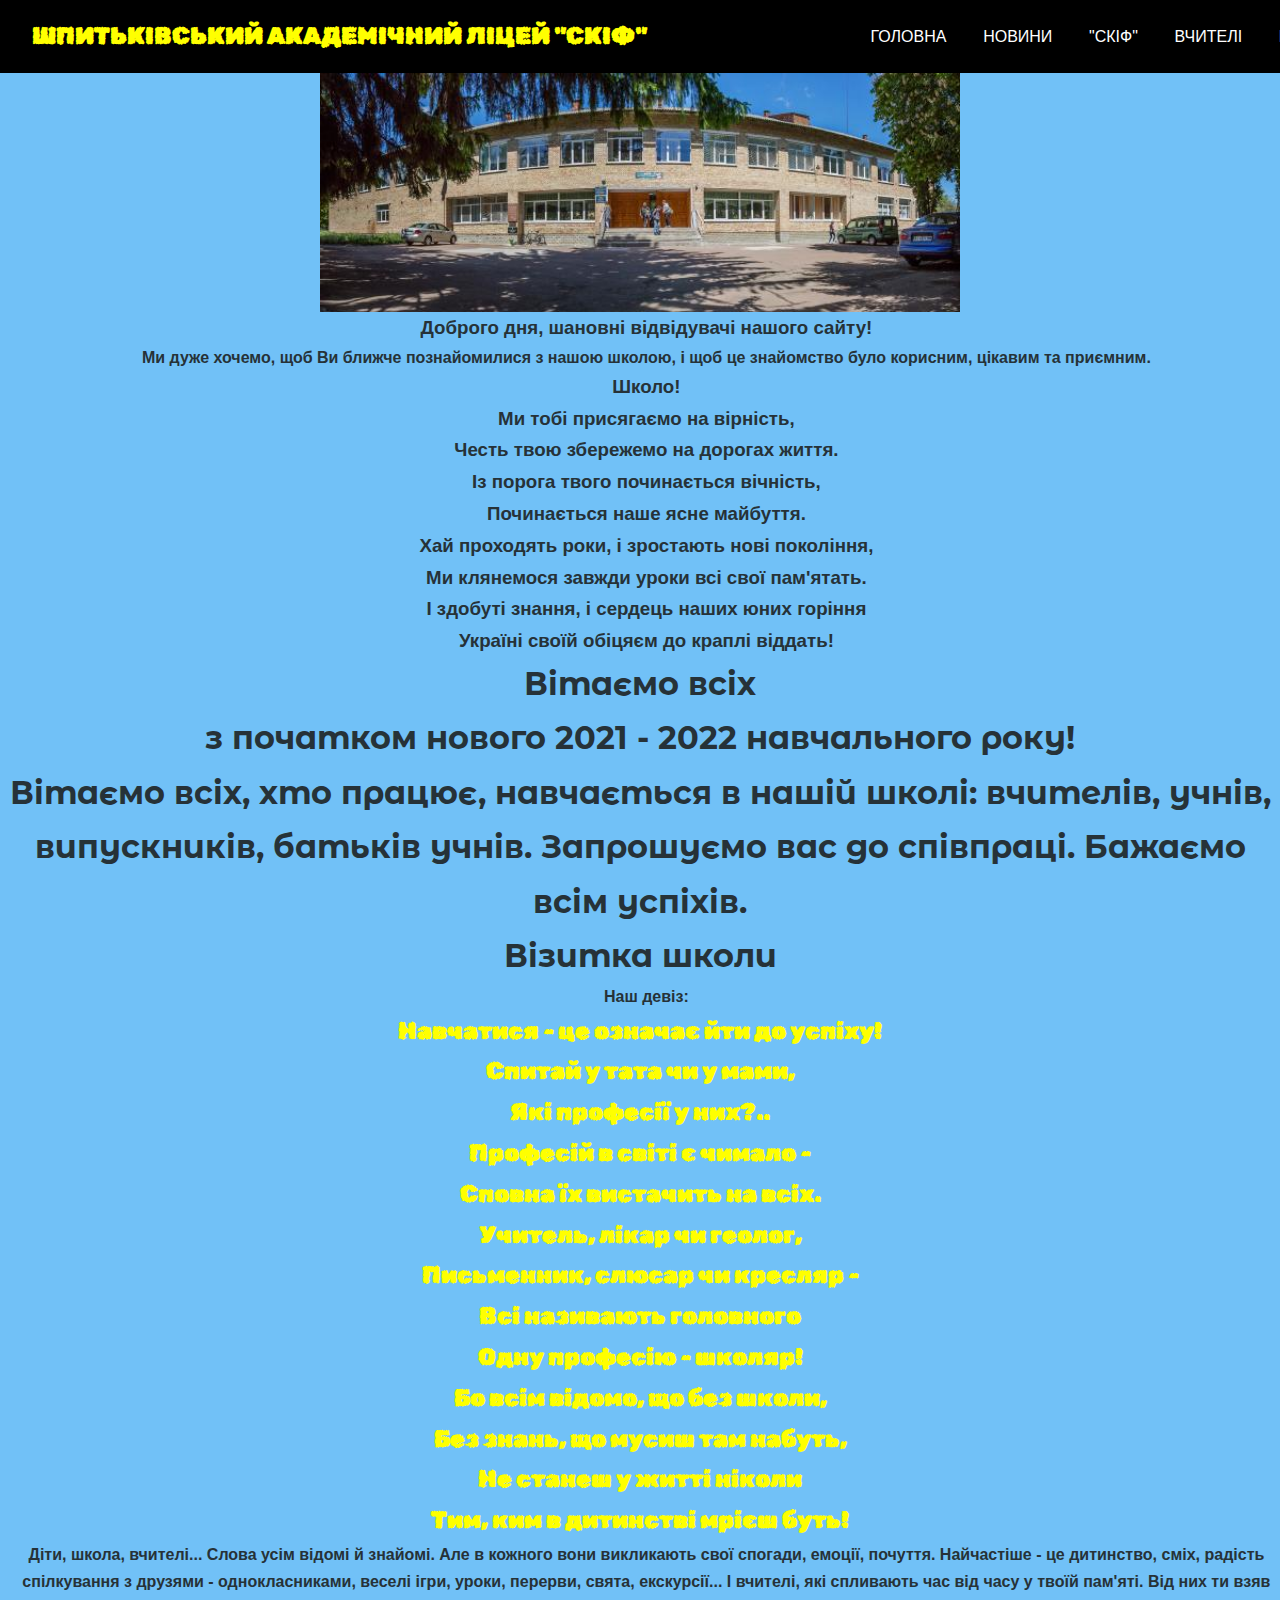
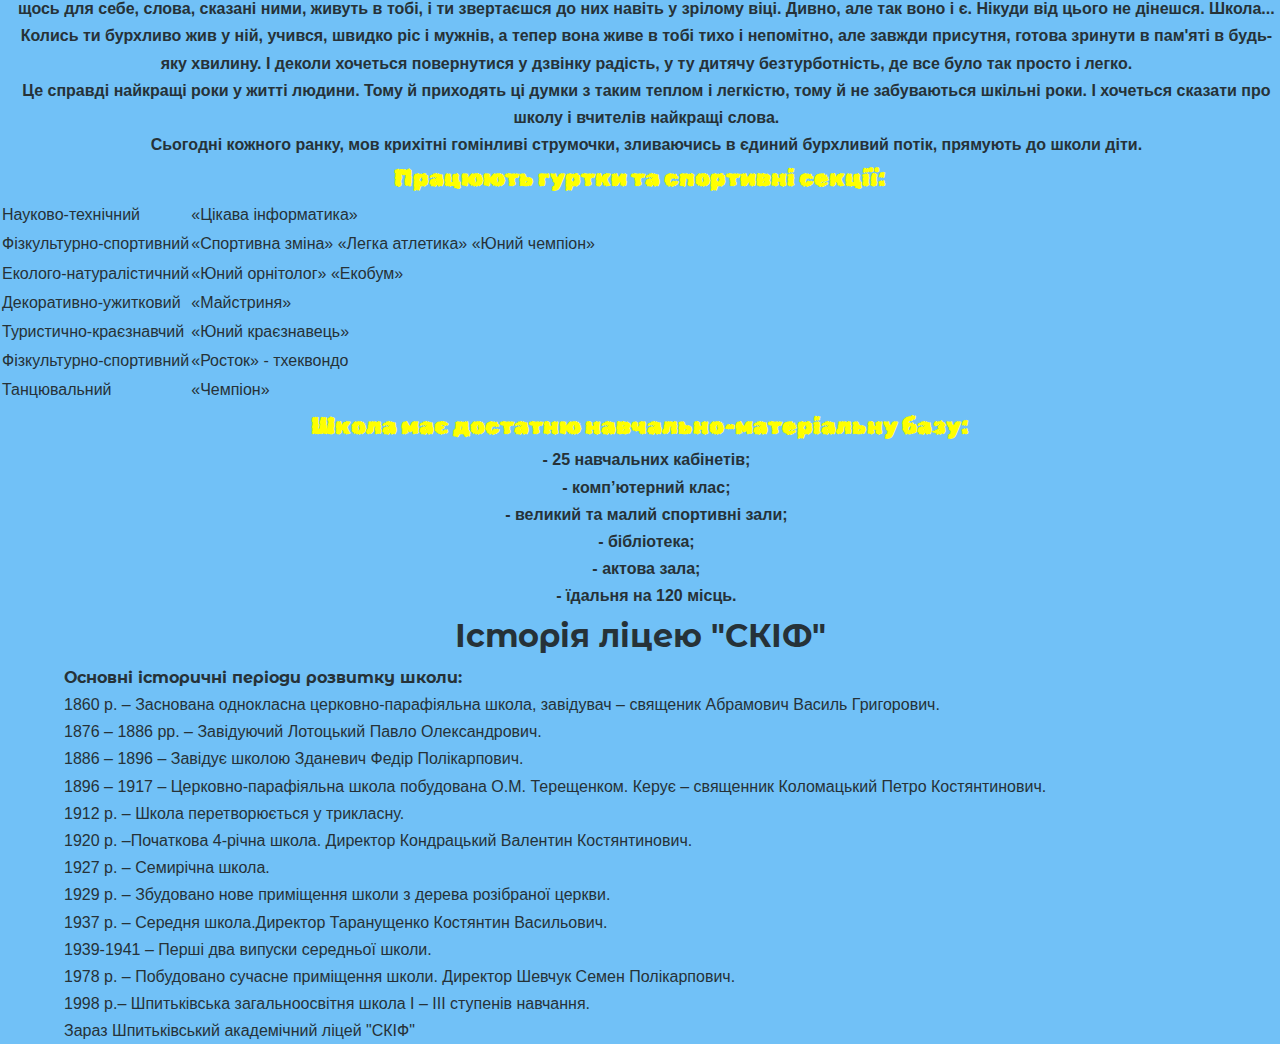
<file: index.html>
<!DOCTYPE html>
<html lang="en">
<head>
    <meta charset="UTF-8">
    <meta http-equiv="X-UA-Compatible" content="IE=edge">
    <meta name="viewport" content="width=device-width, initial-scale=1.0">
    <title>SKIF</title>

    <link rel="preconnect" href="https://fonts.googleapis.com">
    <link rel="preconnect" href="https://fonts.gstatic.com" crossorigin>
    <link href="https://fonts.googleapis.com/css2?family=Montserrat+Alternates:wght@300&family=Rubik+Marker+Hatch&display=swap" rel="stylesheet">
    <link rel="preconnect" href="https://fonts.googleapis.com">
    <link rel="preconnect" href="https://fonts.gstatic.com" crossorigin>
    <link href="https://fonts.googleapis.com/css2?family=Montserrat+Alternates:wght@300&family=PT+Mono&family=Rubik+Marker+Hatch&display=swap" rel="stylesheet">
    <link rel="icon" href="./pictures/letter-s (2).ico">
    <link rel="stylesheet" href="./css/style.css">
</head>
<body>
    
  <nav>
    <h2>ШПИТЬКІВСЬКИЙ АКАДЕМІЧНИЙ ЛІЦЕЙ "СКІФ"</h2>
    <ul>
      <li><a href="index.html">ГОЛОВНА</a></li>
      <li><a href="news.html">НОВИНИ</a></li>
      <li><a href="about.html">"СКІФ"</a></li>
      <li><a href="teachers.html">ВЧИТЕЛІ</a></li>
      <li><a href="galery.html">ГАЛЕРЕЯ</a></li>
    </ul>
  </nav>
 <img src="./pictures/school2017.jpg" alt="" class="center" >
<p>
<h3>Доброго дня, шановні відвідувачі нашого сайту!</h3><h4> Ми дуже хочемо, щоб Ви ближче познайомилися з нашою школою, і щоб це знайомство було корисним, цікавим та приємним.</h4>

<h3 class="wym_center">Школо!</h3><h3>Ми тобі присягаємо на вірність,</h3><h3>Честь твою збережемо на дорогах життя.</h3><h3>Із порога твого починається вічність,</h3><h3>Починається наше ясне майбуття.</h3>
<h3> Хай проходять роки, і зростають нові покоління,</h3>
<h3> Ми клянемося завжди уроки всі свої пам'ятать.</h3>
<h3> І здобуті знання, і сердець наших юних горіння</h3>
<h3> Україні своїй обіцяєм до краплі віддать!</h3>

<h1>Вітаємо всіх <br /> з початком нового 2021 - 2022 навчального року!</h1> 
<h1> Вітаємо всіх, хто працює, навчається в нашій школі: вчителів, учнів, випускників, батьків учнів. Запрошуємо вас до співпраці. Бажаємо всім успіхів.</h1>
<h1 >Візитка школи</h1>
<h4>Наш девіз:</h4><h2 >Навчатися - це означає йти до успіху!<br /> Спитай у тата чи у мами,<br /> Які професії у них?..<br /> Професій в світі є чимало - <br /> Сповна їх вистачить на всіх.<br /> Учитель, лікар чи геолог,<br /> Письменник, слюсар чи кресляр - <br /> Всі називають головного<br /> Одну професію - школяр!<br /> Бо всім відомо, що без школи,<br /> Без знань, що мусиш там набуть,<br /> Не станеш у житті ніколи<br /> Тим, ким в дитинстві мрієш буть!</h2>
<h4>Діти, школа, вчителі... Слова усім відомі й знайомі. Але в кожного вони викликають свої спогади, емоції, почуття. Найчастіше - це дитинство, сміх, радість спілкування з друзями - однокласниками, веселі ігри, уроки, перерви, свята, екскурсії... І вчителі, які спливають час від часу у твоїй пам'яті. Від них ти взяв щось для себе, слова, сказані ними, живуть в тобі, і ти звертаєшся до них навіть у зрілому віці. Дивно, але так воно і є. Нікуди від цього не дінешся. Школа... Колись ти бурхливо жив у ній, учився, швидко ріс і мужнів, а тепер вона живе в тобі тихо і непомітно, але завжди присутня, готова зринути в пам'яті в будь-яку хвилину. І деколи хочеться повернутися у дзвінку радість, у ту дитячу безтурботність, де все було так просто і легко.</h4><h4>Це справді найкращі роки у житті людини. Тому й приходять ці думки з таким теплом і легкістю, тому й не забуваються шкільні роки. І хочеться сказати про школу і вчителів найкращі слова.</h4><h4>Сьогодні кожного ранку, мов крихітні гомінливі струмочки, зливаючись в єдиний бурхливий потік, прямують до школи діти.</h4>
<h2>Працюють гуртки та спортивні секції:</h2> <table class="wym_table_b"><tbody><tr><td> Науково-технічний </td><td> &laquo;Цікава інформатика&raquo; </td></tr><tr><td> Фізкультурно-спортивний </td><td> &laquo;Спортивна зміна&raquo; &laquo;Легка атлетика&raquo; &laquo;Юний чемпіон&raquo; </td></tr><tr><td> Еколого-натуралістичний </td><td> &laquo;Юний орнітолог&raquo; &laquo;Екобум&raquo; </td></tr><tr><td> Декоративно-ужитковий </td><td> &laquo;Майстриня&raquo; </td></tr><tr><td> Туристично-краєзнавчий </td><td> &laquo;Юний краєзнавець&raquo; </td></tr><tr><td> Фізкультурно-спортивний </td><td> &laquo;Росток&raquo; - тхеквондо </td></tr><tr><td> Танцювальний </td><td> &laquo;Чемпіон&raquo; </td></tr></tbody></table> <h2>Школа має достатню навчально-матеріальну базу:</h2> <h4>- 25 навчальних кабінетів;</h4> <h4>- комп&rsquo;ютерний клас;</h4> <h4>- великий та малий спортивні зали;</h4> <h4>- бібліотека;</h4> <h4>- актова зала;</h4> <h4>- їдальня на 120 місць.</h4>
</p> 


<h1>Історія ліцею "СКІФ"</h1>
<p> Основні історичні періоди розвитку школи:
<li> 1860 р. – Заснована однокласна церковно-парафіяльна школа, завідувач – священик Абрамович Василь Григорович.
</li>
<li>1876 – 1886 рр. – Завідуючий Лотоцький Павло Олександрович.
</li>
<li> 1886 – 1896 – Завідує школою Зданевич Федір Полікарпович.
</li>
<li>1896 – 1917 – Церковно-парафіяльна школа побудована О.М. Терещенком. Керує – священник Коломацький Петро Костянтинович.
</li>
<li> 1912 р. – Школа перетворюється у трикласну.
</li>
<li>1920 р. –Початкова 4-річна школа. Директор Кондрацький Валентин Костянтинович.
</li>
<li>1927 р. – Семирічна школа.
</li>
<li>1929 р. – Збудовано нове приміщення школи з дерева розібраної церкви.
</li>
<li>1937 р. – Середня школа.Директор Таранущенко Костянтин Васильович.
</li>
<li>1939-1941 – Перші два випуски середньої школи.
</li>
<li>1978 р. – Побудовано сучасне приміщення школи. Директор Шевчук Семен Полікарпович.
</li>
<li>1998 р.– Шпитьківська загальноосвітня школа І – ІІІ ступенів навчання.
</li>
<li> Зараз Шпитьківський академічний ліцей "СКІФ"
</li>
</p>

</body>
</html>
</file>
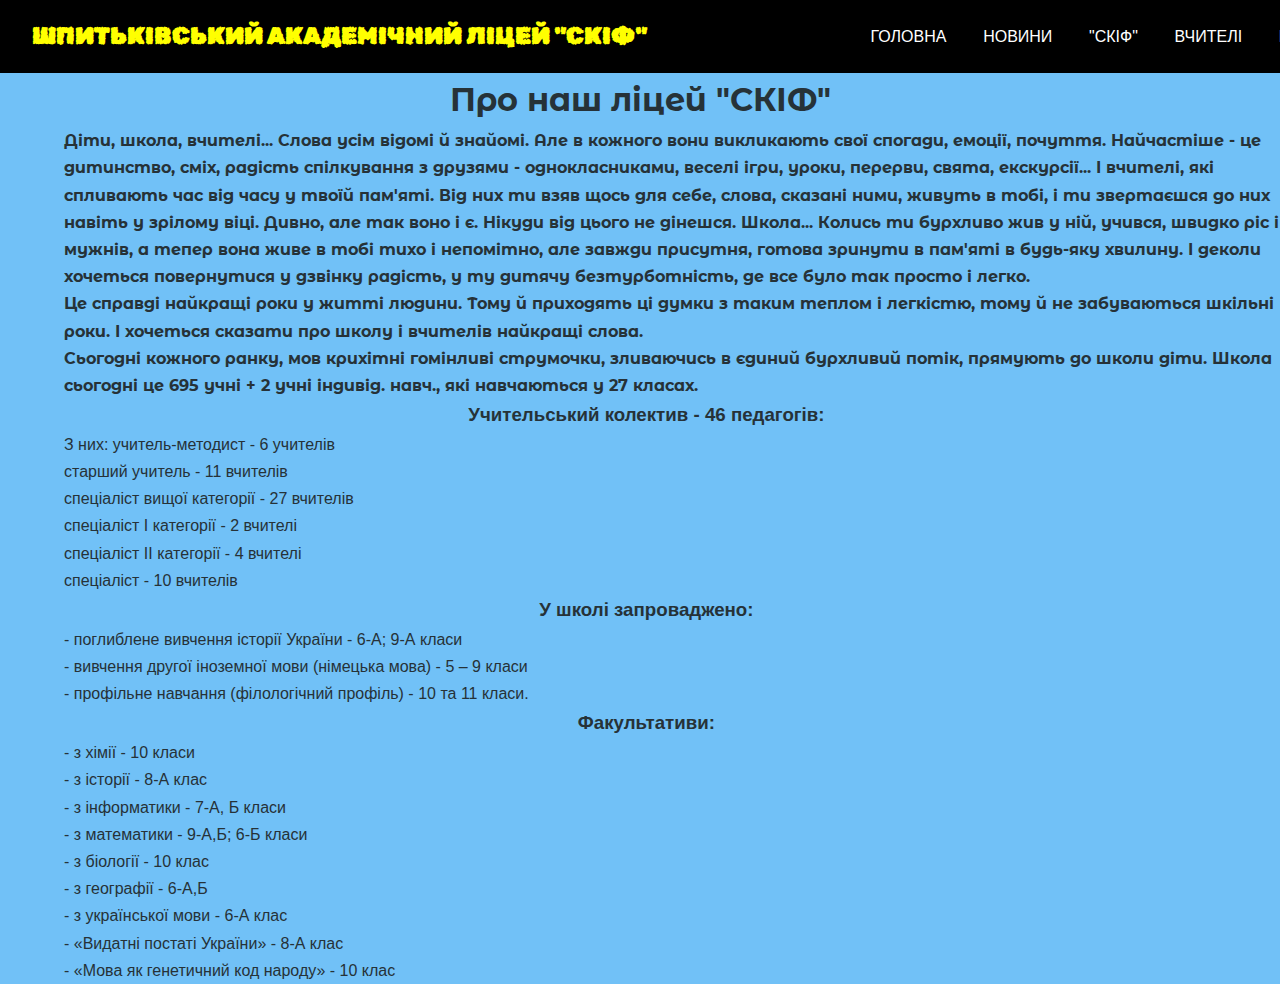
<file: about.html>
<!DOCTYPE html>
<html lang="en">
<head>
    <meta charset="UTF-8">
    <meta http-equiv="X-UA-Compatible" content="IE=edge">
    <meta name="viewport" content="width=device-width, initial-scale=1.0">
    <title>SKIF</title>
    <link rel="preconnect" href="https://fonts.googleapis.com">
    <link rel="preconnect" href="https://fonts.gstatic.com" crossorigin>
    <link href="https://fonts.googleapis.com/css2?family=Montserrat+Alternates:wght@300&family=Rubik+Marker+Hatch&display=swap" rel="stylesheet">
    <link rel="preconnect" href="https://fonts.googleapis.com">
    <link rel="preconnect" href="https://fonts.gstatic.com" crossorigin>
    <link href="https://fonts.googleapis.com/css2?family=Montserrat+Alternates:wght@300&family=PT+Mono&family=Rubik+Marker+Hatch&display=swap" rel="stylesheet">
    <link rel="icon" href="./pictures/letter-s (2).ico">
    <link rel="stylesheet" href="./css/style.css">
</head>
<body>
<nav>
    <h2>ШПИТЬКІВСЬКИЙ АКАДЕМІЧНИЙ ЛІЦЕЙ "СКІФ"</h2>
    <ul>
      <li><a href="index.html">ГОЛОВНА</a></li>
      <li><a href="news.html">НОВИНИ</a></li>
      <li><a href="about.html">"СКІФ"</a></li>
      <li><a href="teachers.html">ВЧИТЕЛІ</a></li>
      <li><a href="galery.html">ГАЛЕРЕЯ</a></li>
    </ul>
  </nav>
    <h1>Про наш ліцей "СКІФ"</h2>
    <p>Діти, школа, вчителі... Слова усім відомі й знайомі. Але в кожного вони викликають свої спогади, емоції, почуття. Найчастіше - це дитинство, сміх, радість спілкування з друзями - однокласниками, веселі ігри, уроки, перерви, свята, екскурсії... І вчителі, які спливають час від часу у твоїй пам'яті. Від них ти взяв щось для себе, слова, сказані ними, живуть в тобі, і ти звертаєшся до них навіть у зрілому віці. Дивно, але так воно і є. Нікуди від цього не дінешся. Школа... Колись ти бурхливо жив у ній, учився, швидко ріс і мужнів, а тепер вона живе в тобі тихо і непомітно, але завжди присутня, готова зринути в пам'яті в будь-яку хвилину. І деколи хочеться повернутися у дзвінку радість, у ту дитячу безтурботність, де все було так просто і легко.</p>
     <p>Це справді найкращі роки у житті людини. Тому й приходять ці думки з таким теплом і легкістю, тому й не забуваються шкільні роки. І хочеться сказати про школу і вчителів найкращі слова.</p>   
      <p>Сьогодні кожного ранку, мов крихітні гомінливі струмочки, зливаючись в єдиний бурхливий потік, прямують до школи діти.
        Школа сьогодні це 695 учні + 2 учні індивід. навч., які навчаються у 27 класах.</p>  

        <h3 >Учительський колектив - 46 педагогів:</h3>

        <ul>
            <li>З них: учитель-методист - 6 учителів</li>
            <li>старший учитель - 11 вчителів</li>
            <li>спеціаліст вищої категорії - 27 вчителів</li>
            <li>спеціаліст І категорії - 2 вчителі</li>
            <li>спеціаліст ІІ категорії - 4 вчителі</li>
            <li>спеціаліст - 10 вчителів</li>
        </ul>

        <h3>У школі запроваджено:</h3>

        <ul>
            <li>- поглиблене вивчення історії України - 6-А; 9-А класи</li>
            <li>- вивчення другої іноземної мови (німецька мова) - 5 – 9 класи</li>
            <li>- профільне навчання (філологічний профіль) - 10 та 11 класи.</li>
        </ul>

        <h3>Факультативи:</h3>

        <ul>
            <li>- з хімії - 10 класи</li>
            <li>- з історії - 8-А клас</li>
            <li>- з інформатики - 7-А, Б класи</li>
            <li>- з математики - 9-А,Б; 6-Б класи</li>
            <li>- з біології - 10 клас</li>
            <li>- з географії - 6-А,Б</li>
            <li>- з української мови - 6-А клас</li>
            <li>- «Видатні постаті України» - 8-А клас</li>
            <li>- «Мова як генетичний код народу» - 10 клас</li>
        </ul>
    </body>
</file>
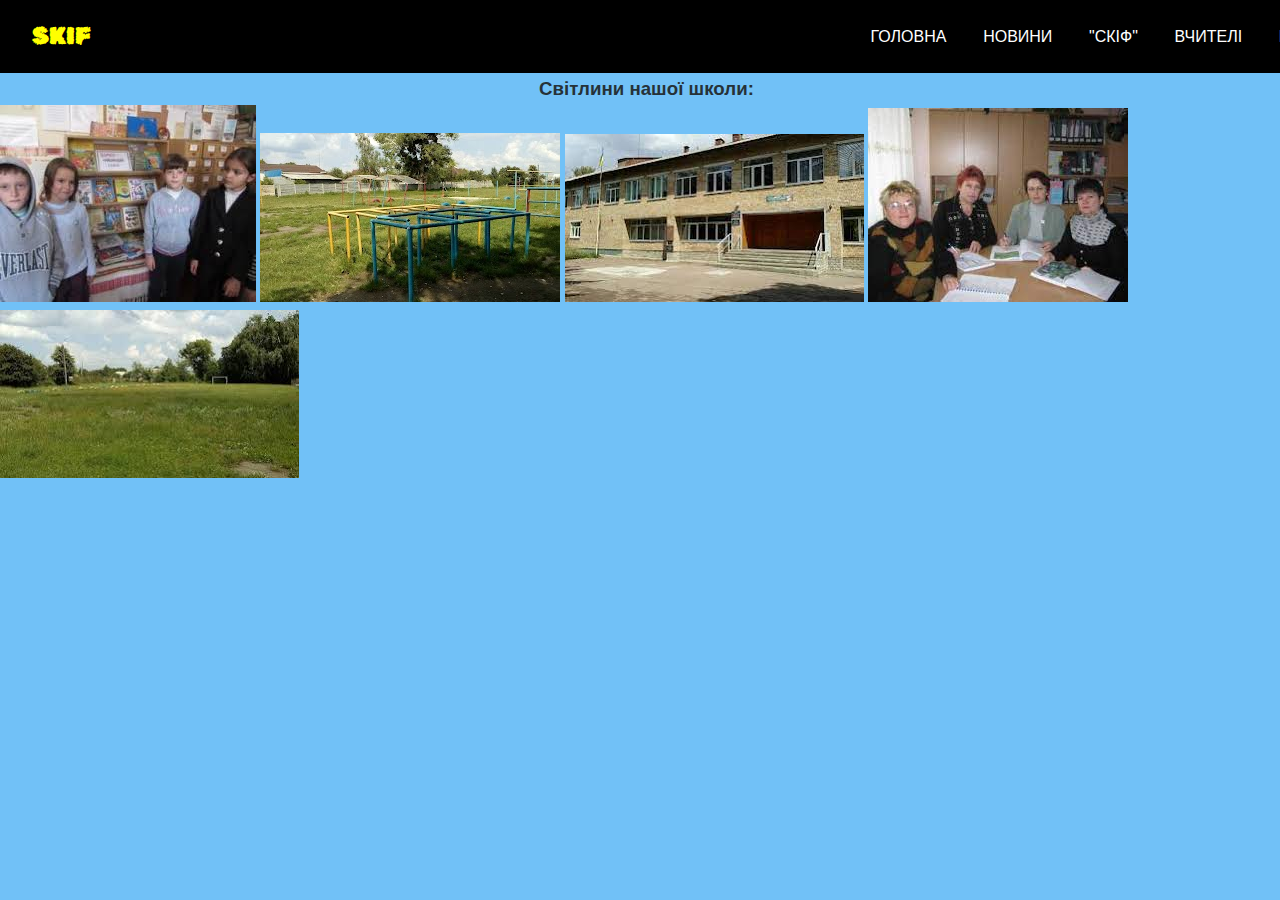
<file: galery.html>
<!DOCTYPE html>
<html lang="en">
<head>
    <meta charset="UTF-8">
    <meta http-equiv="X-UA-Compatible" content="IE=edge">
    <meta name="viewport" content="width=device-width, initial-scale=1.0">
    <title>SKIF</title>
    <link rel="preconnect" href="https://fonts.googleapis.com">
    <link rel="preconnect" href="https://fonts.gstatic.com" crossorigin>
    <link href="https://fonts.googleapis.com/css2?family=Montserrat+Alternates:wght@300&family=Rubik+Marker+Hatch&display=swap" rel="stylesheet">
    <link rel="preconnect" href="https://fonts.googleapis.com">
    <link rel="preconnect" href="https://fonts.gstatic.com" crossorigin>
    <link href="https://fonts.googleapis.com/css2?family=Montserrat+Alternates:wght@300&family=PT+Mono&family=Rubik+Marker+Hatch&display=swap" rel="stylesheet">
    <link rel="icon" href="./pictures/letter-s (2).ico">
    <link rel="stylesheet" href="./css/style.css">
</head>
<body>
    <nav>
        <h2>SKIF</h2>
        <ul>
      <li><a href="index.html">ГОЛОВНА</a></li>
      <li><a href="news.html">НОВИНИ</a></li>
      <li><a href="about.html">"СКІФ"</a></li>
      <li><a href="teachers.html">ВЧИТЕЛІ</a></li>
      <li><a href="galery.html">ГАЛЕРЕЯ</a></li>
        </ul>
      </nav>


  <h3>Cвітлини нашої школи:</h3>
  <img src="./pictures/images.jpg" alt="">
  <img src="./pictures/school_01.jpg" alt="">
  <img src="./pictures/school_02.jpg" alt="">
  <img src="./pictures/school_03.jpg" alt="">
  <img src="./pictures/school_04.jpg" alt="">


</body>
</html>
</file>
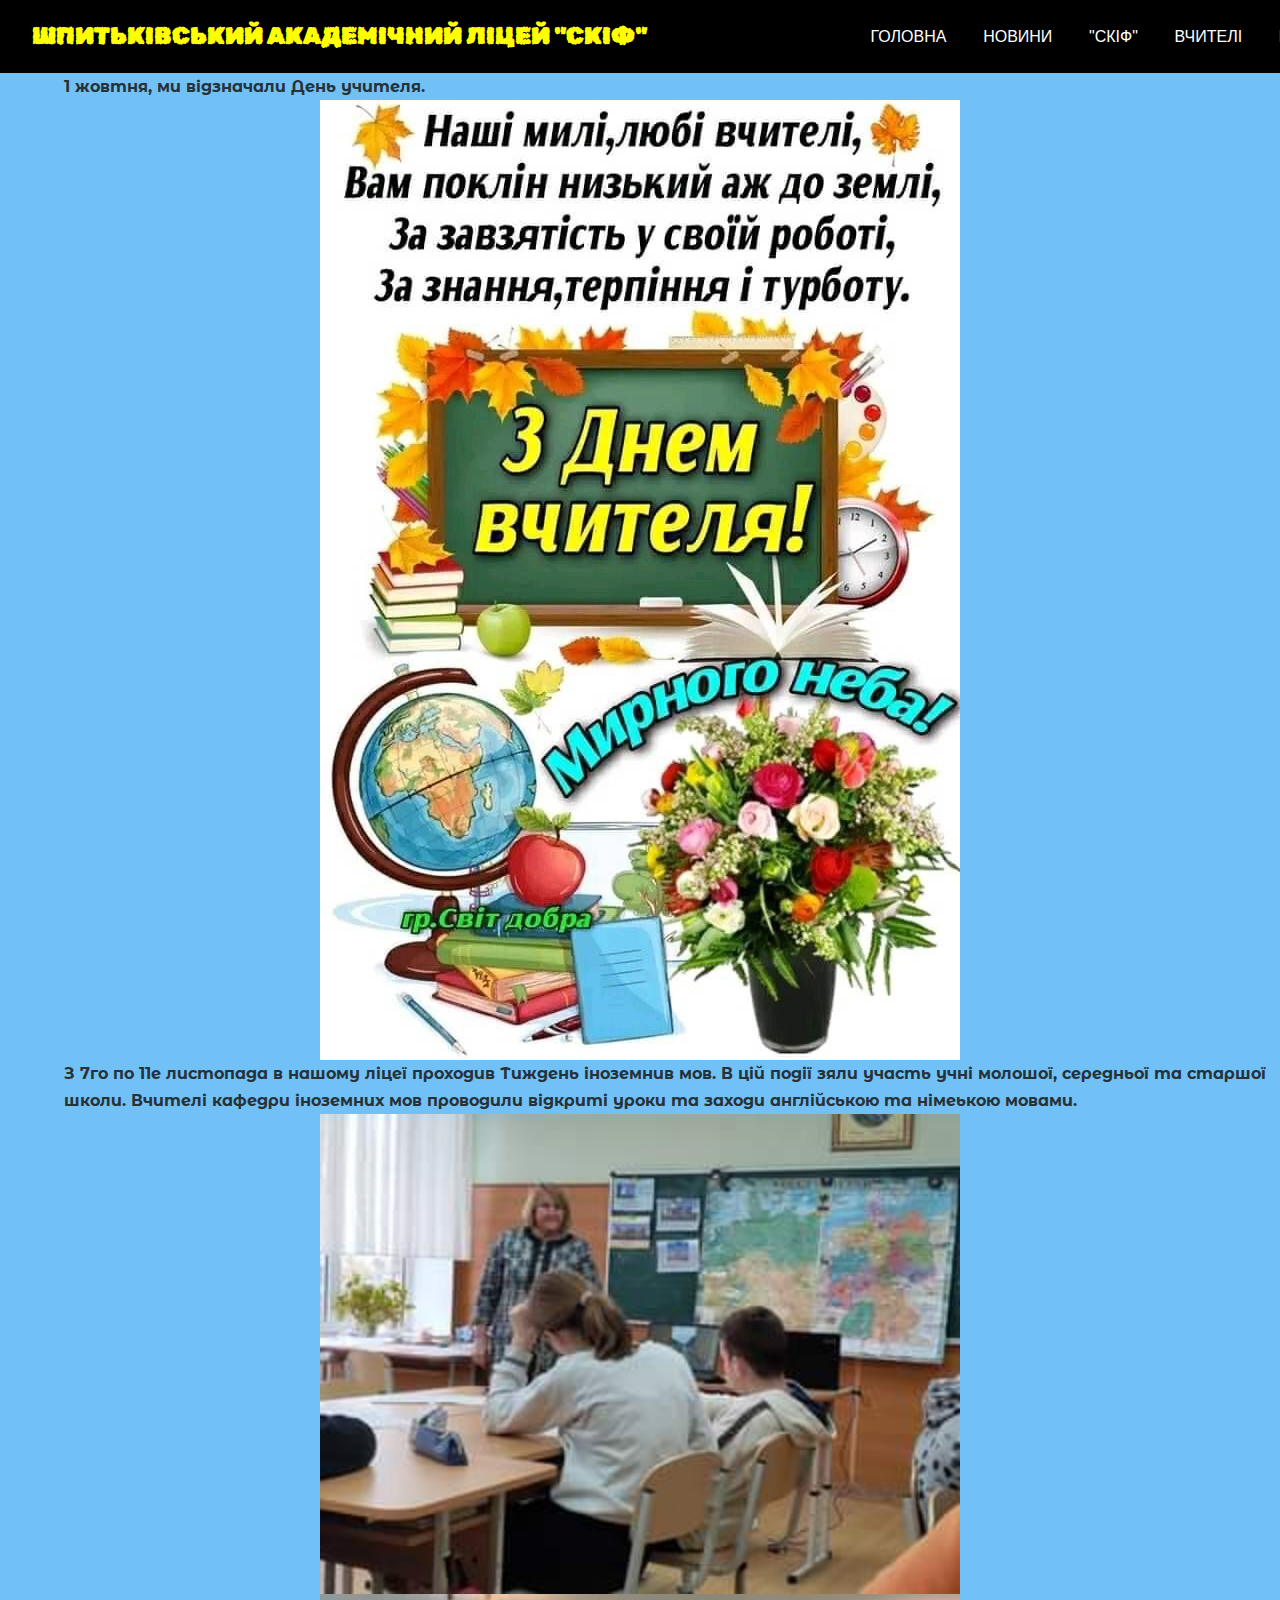
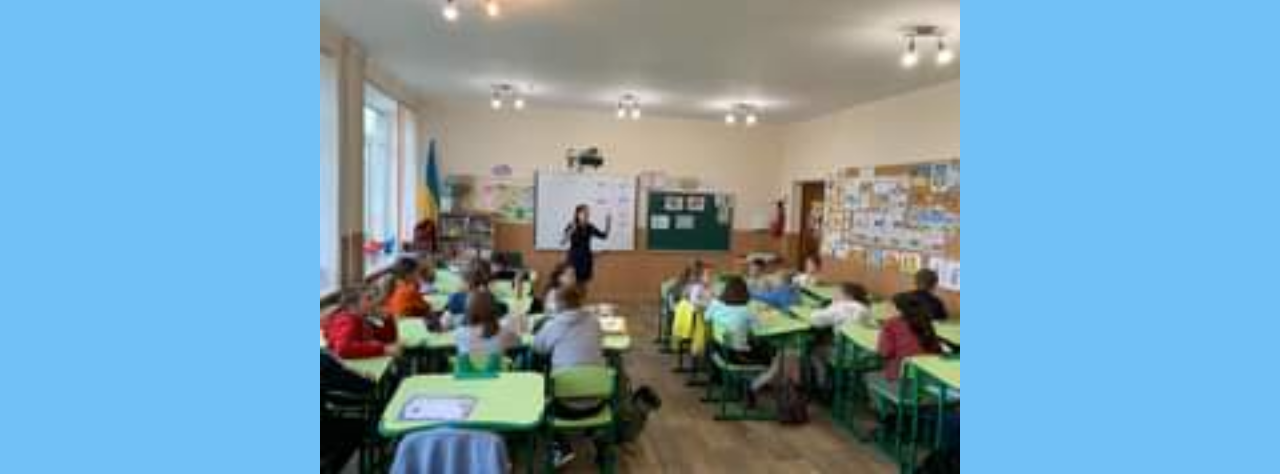
<file: news.html>
<!DOCTYPE html>
<html lang="en">
<head>
    <meta charset="UTF-8">
    <meta http-equiv="X-UA-Compatible" content="IE=edge">
    <meta name="viewport" content="width=device-width, initial-scale=1.0">
    <title>SKIF</title>
    <link rel="preconnect" href="https://fonts.googleapis.com">
    <link rel="preconnect" href="https://fonts.gstatic.com" crossorigin>
    <link href="https://fonts.googleapis.com/css2?family=Montserrat+Alternates:wght@300&family=Rubik+Marker+Hatch&display=swap" rel="stylesheet">
    <link rel="preconnect" href="https://fonts.googleapis.com">
    <link rel="preconnect" href="https://fonts.gstatic.com" crossorigin>
    <link href="https://fonts.googleapis.com/css2?family=Montserrat+Alternates:wght@300&family=PT+Mono&family=Rubik+Marker+Hatch&display=swap" rel="stylesheet">
    <link rel="icon" href="./pictures/letter-s (2).ico">
    <link rel="stylesheet" href="./css/style.css">
</head>
<body>
<nav>
    <h2>ШПИТЬКІВСЬКИЙ АКАДЕМІЧНИЙ ЛІЦЕЙ "СКІФ"</h2>
    <ul>
      <li><a href="index.html">ГОЛОВНА</a></li>
      <li><a href="news.html">НОВИНИ</a></li>
      <li><a href="about.html">"СКІФ"</a></li>
      <li><a href="teachers.html">ВЧИТЕЛІ</a></li>
      <li><a href="galery.html">ГАЛЕРЕЯ</a></li>
    </ul>
  </nav>

 <p>1 жовтня, ми відзначали День учителя.</p>


 <img src="./pictures/teachersday.png" alt="" class="center">
 
    
    <p>З 7го по 11е листопада в нашому ліцеї проходив Тиждень іноземнив мов.  В цій події зяли участь учні молошої, середньої та старшої школи.
Вчителі кафедри іноземних мов проводили відкриті уроки та заходи англійською та німеькою мовами.</p>
         <img src="./pictures/lang.jpg" alt=":(" class="center">
         <img src="./pictures/lang2.jpg" alt=":(" class="center">
</body>
</html>
</file>
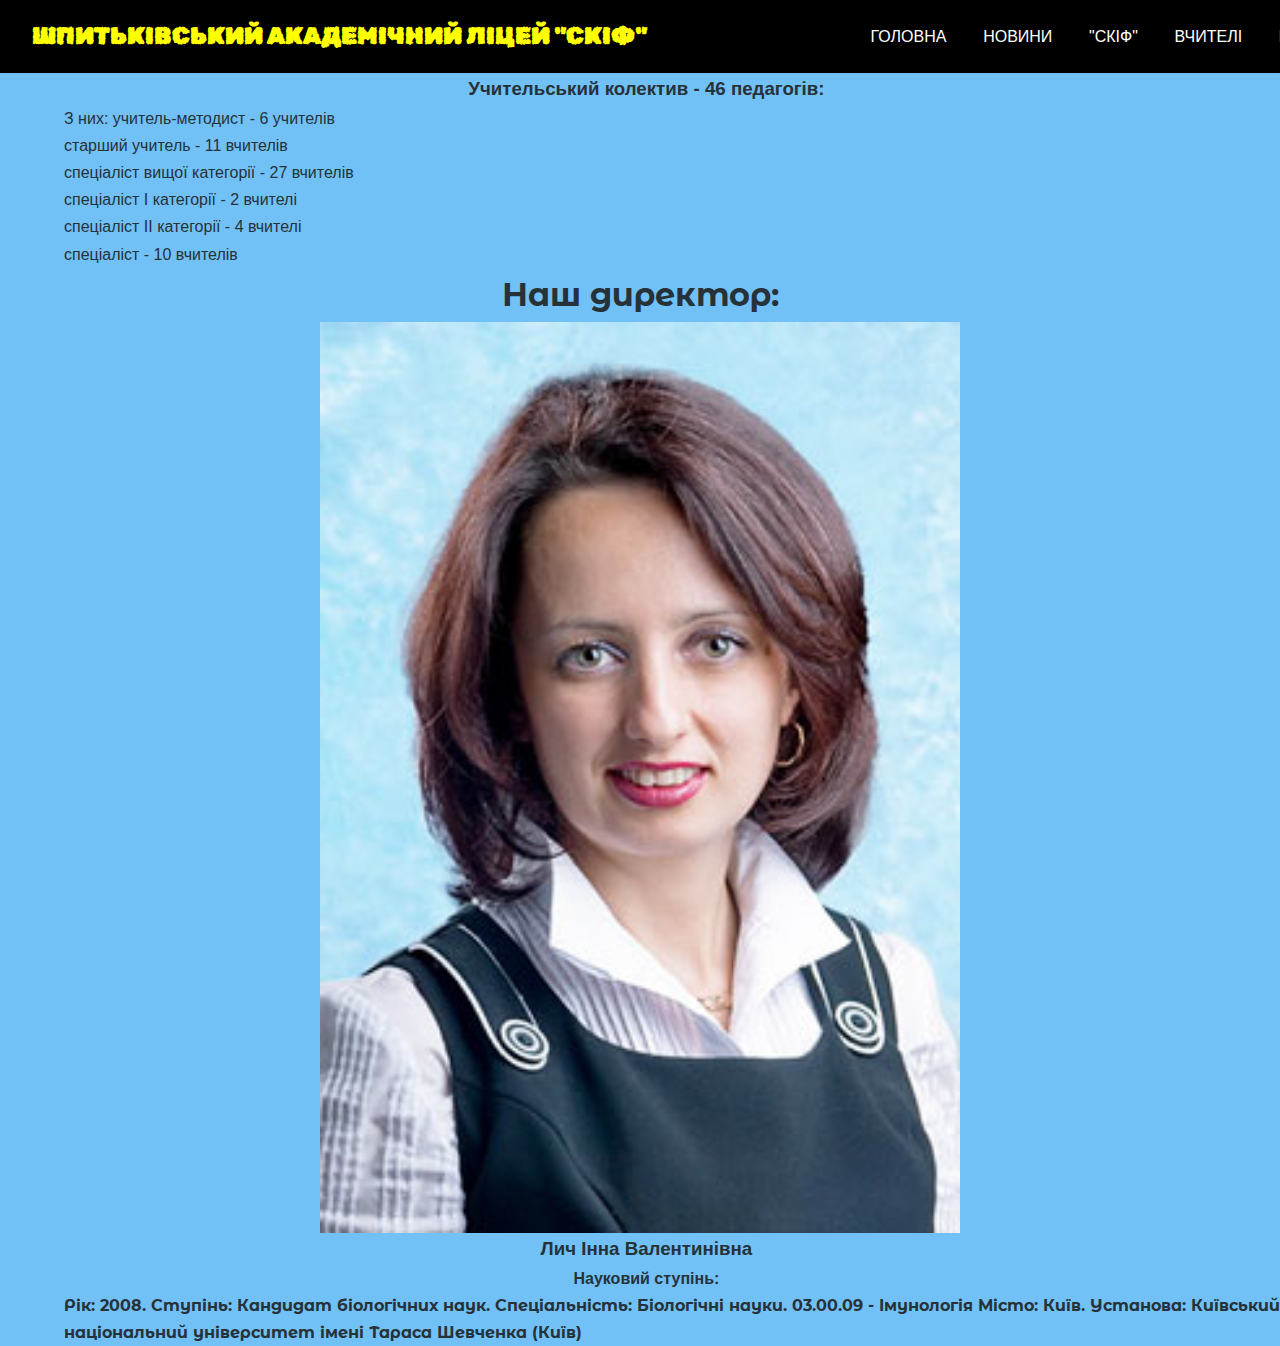
<file: teachers.html>
<!DOCTYPE html>
<html lang="en">
<head>
    <meta charset="UTF-8">
    <meta http-equiv="X-UA-Compatible" content="IE=edge">
    <meta name="viewport" content="width=device-width, initial-scale=1.0">
    <title>SKIF</title>
    <link rel="preconnect" href="https://fonts.googleapis.com">
    <link rel="preconnect" href="https://fonts.gstatic.com" crossorigin>
    <link href="https://fonts.googleapis.com/css2?family=Montserrat+Alternates:wght@300&family=Rubik+Marker+Hatch&display=swap" rel="stylesheet">
    <link rel="preconnect" href="https://fonts.googleapis.com">
    <link rel="preconnect" href="https://fonts.gstatic.com" crossorigin>
    <link href="https://fonts.googleapis.com/css2?family=Montserrat+Alternates:wght@300&family=PT+Mono&family=Rubik+Marker+Hatch&display=swap" rel="stylesheet">
    <link rel="icon" href="./pictures/letter-s (2).ico">
    <link rel="stylesheet" href="./css/style.css">
</head>
<body>
    <nav>
         <h2>ШПИТЬКІВСЬКИЙ АКАДЕМІЧНИЙ ЛІЦЕЙ "СКІФ"</h2>
        <ul>
      <li><a href="index.html">ГОЛОВНА</a></li>
      <li><a href="news.html">НОВИНИ</a></li>
      <li><a href="about.html">"СКІФ"</a></li>
      <li><a href="teachers.html">ВЧИТЕЛІ</a></li>
      <li><a href="galery.html">ГАЛЕРЕЯ</a></li>
        </ul>
    </nav>
    

        <h3 >Учительський колектив - 46 педагогів:</h3>

        <ul>
            <li>З них: учитель-методист - 6 учителів</li>
            <li>старший учитель - 11 вчителів</li>
            <li>спеціаліст вищої категорії - 27 вчителів</li>
            <li>спеціаліст І категорії - 2 вчителі</li>
            <li>спеціаліст ІІ категорії - 4 вчителі</li>
            <li>спеціаліст - 10 вчителів</li>
        </ul>
  <h1>Наш директор:</h1>  
  <img src="./pictures/Lych-IV.jpg" alt=":(" class="center">
  <h3>Лич Інна Валентинівна</h3>
  <h4>Науковий ступінь:</h4>
  <p>Рік: 2008. Cтупінь: Кандидат біологічних наук. Спеціальність: Біологічні науки. 03.00.09 - Імунологія Місто: Київ. Установа: Київський національний університет імені Тараса Шевченка (Київ)</p>


      
    </body>
</file>
<file: css/style.css>
* {
    padding:  0;
    margin: 0;
    border: 0;
    outline: 0;
    text-decoration: none;   
    list-style: none; 
    box-sizing: border-box;
    text-align: left;
  }
  
  body {
    font-family: Arial, Tahoma, Serif;
    color: #263238;
    background-color: rgba(2, 145, 240, 0.562);
    font-family: 'Montserrat Alternates', sans-serif;
    font-family: 'Roboto Flex', sans-serif;
    line-height: 1.7;
    

    
  }
  
  nav {
    display: flex;
    justify-content:space-between; 
    align-items: center;
    padding: 1rem 2rem;
    background: #000000; 
    
  }
  
  nav ul {
    display: flex;
    list-style: none; 
  }
  
  nav li {
    padding-left: 1rem; 
  }
  
  nav a {
    text-decoration: none;
    color: #FFFFFF
  }
  
   /* 
    Extra small devices (phones, 600px and down) 
  */
  @media only screen and (max-width: 600px) {
    nav {
      flex-direction: column;
    }
    nav ul {
      flex-direction: column;
      padding-top: 0.5rem;
    }
    nav li {
      padding: 0.5rem 0;
    }
  } 

  h2 {
text-align: center;
    color: yellow;
    font-family: 'Montserrat Alternates', sans-serif;
    font-family: 'Rubik Marker Hatch', cursive;
  }

  h1 {
text-align: center;
    font-family: 'Montserrat Alternates', sans-serif, cursive;
  }

  p {
    font-family: 'Montserrat Alternates', sans-serif, cursive;
    font-weight: bold;
    margin-left: 5%;
  }


.center {
  display: block;
  margin-left: auto;
  margin-right: auto;
  width: 50%;
}
  h3 {
text-align: center;
    margin-left: 1%;
  }

  li {
    margin-left: 5%;
  }

  h4 {
text-align: center;
    margin-left: 1%;
  }
</file>
